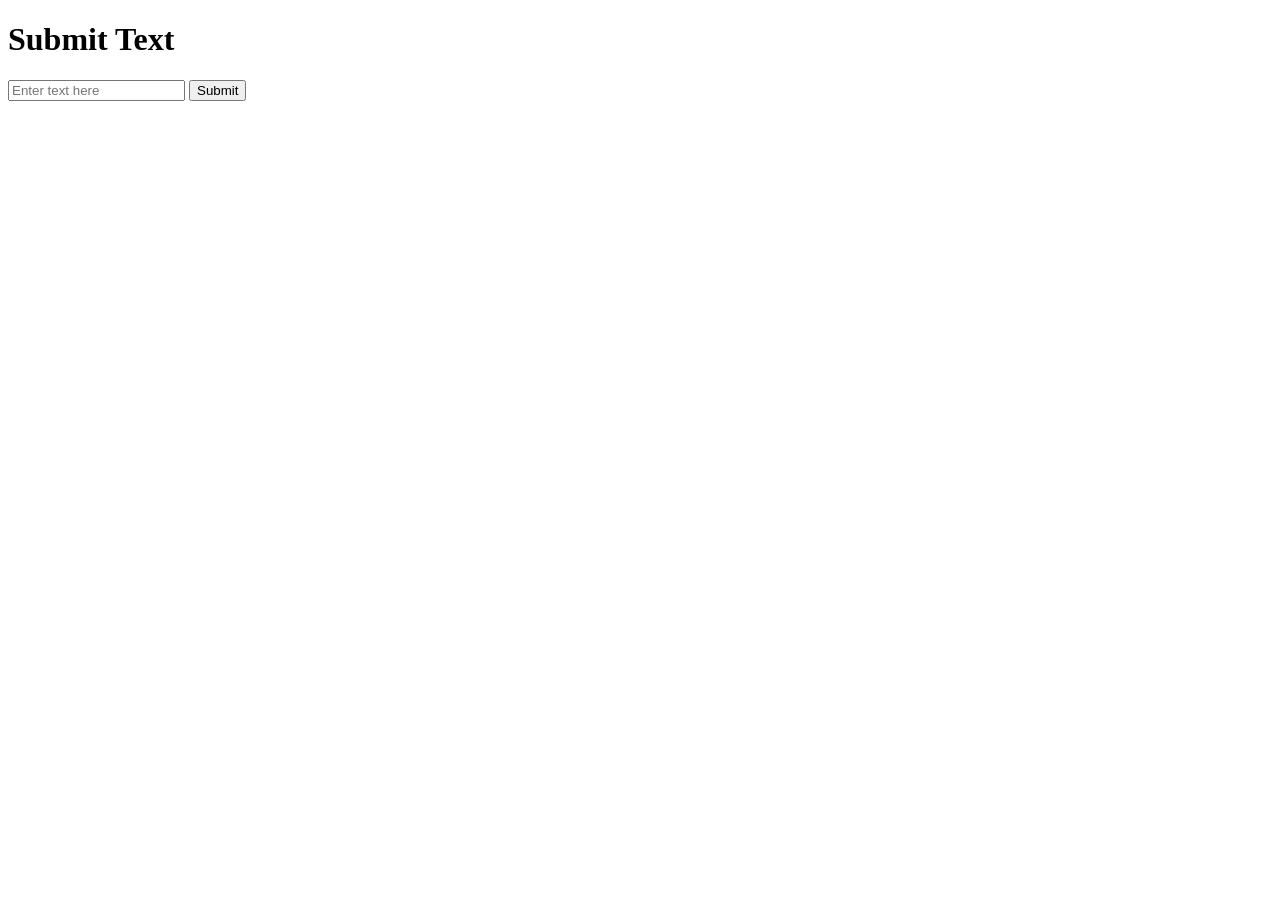
<file: Computer_Networks/APIs/index.html>
<!DOCTYPE html>
<html lang="en">
<head>
    <meta charset="UTF-8">
    <meta name="viewport" content="width=device-width, initial-scale=1.0">
    <title>Text Submission</title>
</head>
<body>
    <h1>Submit Text</h1>
    <input type="text" id="textInput" placeholder="Enter text here">
    <button id="submitButton">Submit</button>
    
    <script src="script.js"></script>
</body>
</html>
</file>
